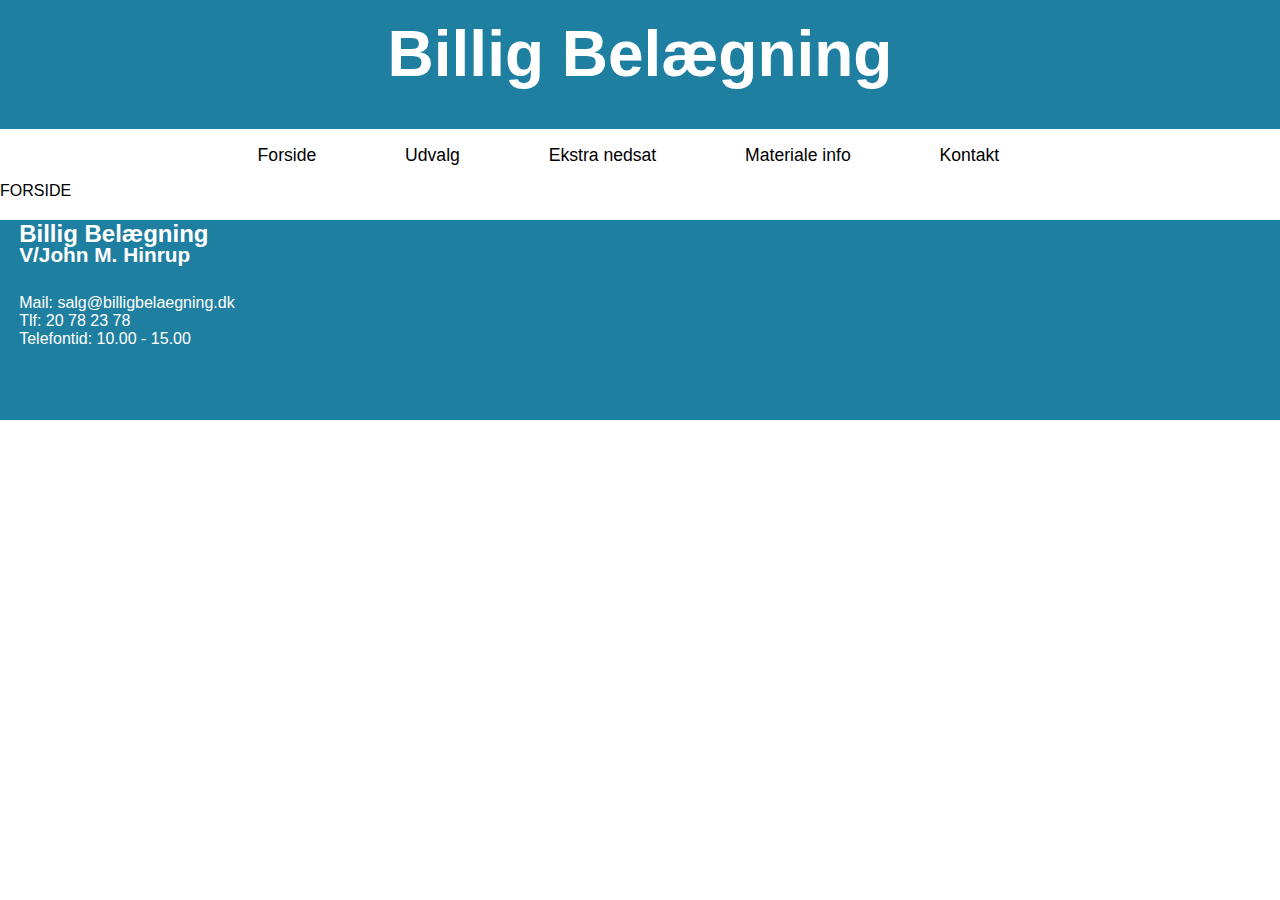
<file: index.html>
<!DOCTYPE html>
<html>

<head>
    <meta charset="utf-8">
    <meta name="viewport" content="width=device-width, initial-scale=1.0">
    <meta name="description" content="">
    <title>New Project</title>
    <link rel="stylesheet" type="text/css" href="css/style.css">
</head>

<body>
    <div class="wrapper">
        <header>
            <div class="header">
                <h1 class="headerskrift">Billig Belægning</h1>
            </div>
            <nav>
                <ul class="navul">
                    <li class="navli"><a href="index.html">Forside</a></li>
                    <li class="navli"><a href="udvalg.html">Udvalg</a></li>
                    <li class="navli"><a href="ekstranedsat.html">Ekstra nedsat</a></li>
                    <li class="navli"><a href="materialeinfo.html">Materiale info</a></li>
                    <li class="navli"><a href="kontakt.html">Kontakt</a></li>
                </ul>
            </nav>
            <div class="topnav" id="myTopnav">
                <a> </a>
                <a href="index.html" class="active">Forside</a>
                <a href="udvalg.html">Udvalg</a>
                <a href="ekstranedsat.html">Ekstra nedsat</a>
                <a href="materialeinfo.html">Materiale info</a>
                 <a href="kontakt.html">Kontakt</a>
                <a href="javascript:void(0);" class="icon" onclick="myFunction()">&#9776;</a>
            </div>
        </header>
        <section class=tekststykke>FORSIDE
        </section>

        <footer>
            <div class="footer">
                <section class="footertekst">
                    <h2 class="footerbb">Billig Belægning</h2>
                    <h4 class="jmh">V/John M. Hinrup</h4>
                    <p>Mail: salg@billigbelaegning.dk<br>Tlf: 20 78 23 78<br>Telefontid: 10.00 - 15.00</p>
                </section>
            </div>
        </footer>

    </div>

    <script src="js/myScript.js"></script>

    <script>
        /* her kommer mit script
        kommentar over flere linjer */

        // her er min kommentar

    </script>

</body>

</html>
</file>
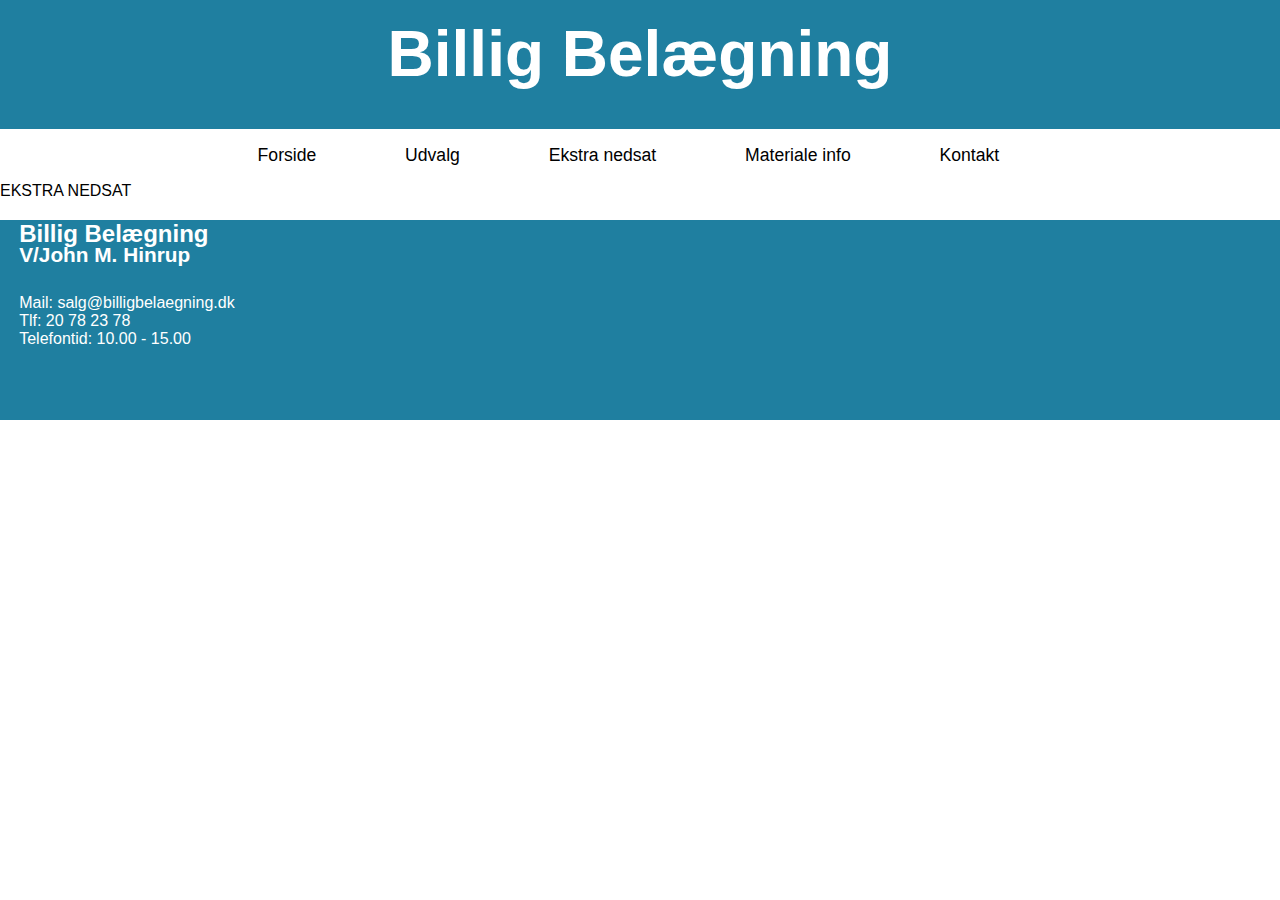
<file: ekstranedsat.html>
<!DOCTYPE html>
<html>

<head>
    <meta charset="utf-8">
    <meta name="viewport" content="width=device-width, initial-scale=1.0">
    <meta name="description" content="">
    <title>New Project</title>
    <link rel="stylesheet" type="text/css" href="css/style.css">
</head>

<body>
    <div class="wrapper">
        <header>
            <div class="header">
                <h1 class="headerskrift">Billig Belægning</h1>
            </div>
            <nav>
                <ul class="navul">
                    <li class="navli"><a href="index.html">Forside</a></li>
                    <li class="navli"><a href="udvalg.html">Udvalg</a></li>
                    <li class="navli"><a href="ekstranedsat.html">Ekstra nedsat</a></li>
                    <li class="navli"><a href="materialeinfo.html">Materiale info</a></li>
                    <li class="navli"><a href="kontakt.html">Kontakt</a></li>
                </ul>
            </nav>
            <div class="topnav" id="myTopnav">
                <a> </a>
                <a href="index.html" class="active">Forside</a>
                <a href="udvalg.html">Udvalg</a>
                <a href="ekstranedsat.html">Ekstra nedsat</a>
                <a href="materialeinfo.html">Materiale info</a>
                 <a href="kontakt.html">Kontakt</a>
                <a href="javascript:void(0);" class="icon" onclick="myFunction()">&#9776;</a>
            </div>
        </header>
        <section class=tekststykke>EKSTRA NEDSAT
        </section>

        <footer>
            <div class="footer">
                <section class="footertekst">
                    <h2 class="footerbb">Billig Belægning</h2>
                    <h4 class="jmh">V/John M. Hinrup</h4>
                    <p>Mail: salg@billigbelaegning.dk<br>Tlf: 20 78 23 78<br>Telefontid: 10.00 - 15.00</p>
                </section>
            </div>
        </footer>

    </div>

    <script src="js/myScript.js"></script>

    <script>
        /* her kommer mit script
        kommentar over flere linjer */

        // her er min kommentar

    </script>

</body>

</html>
</file>
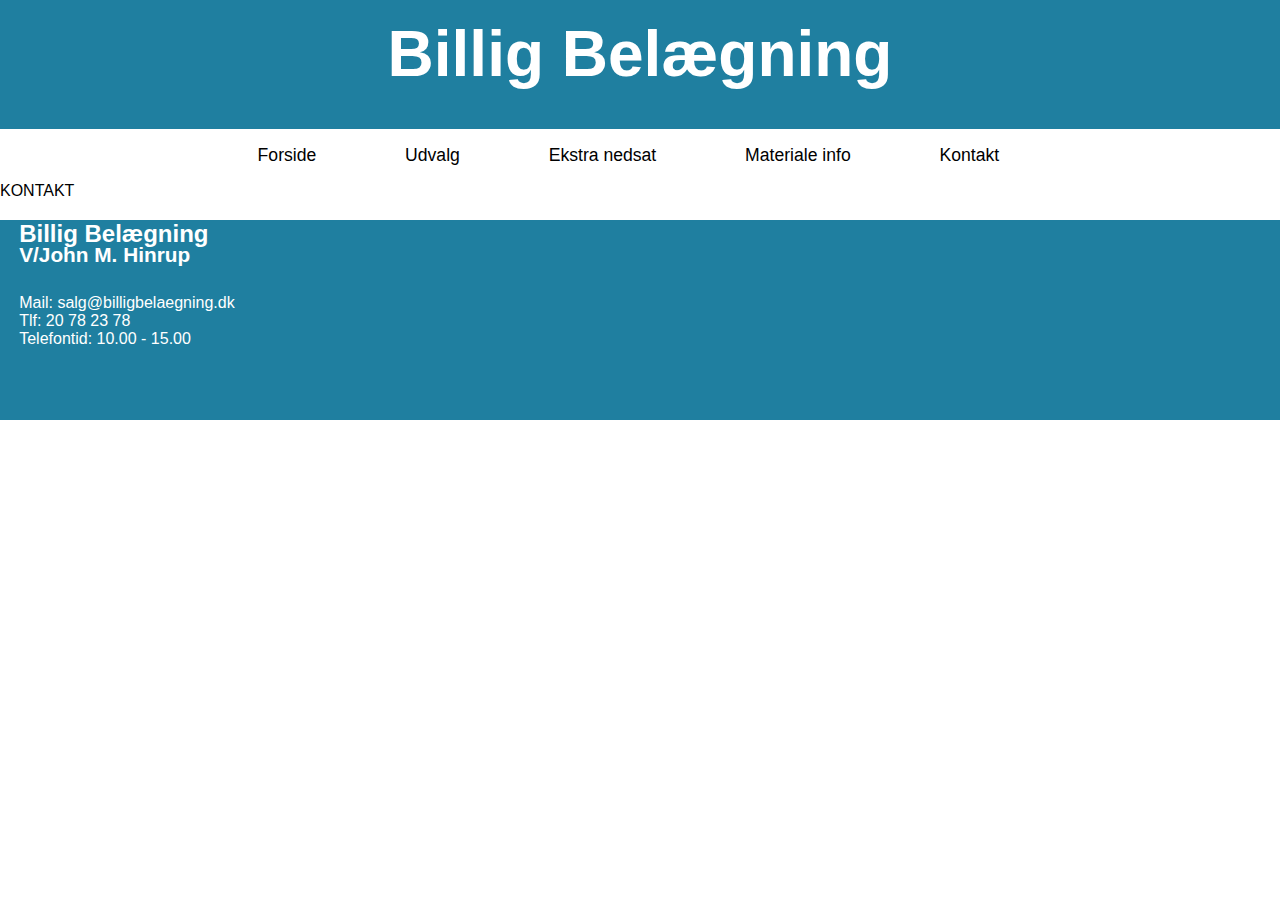
<file: kontakt.html>
<!DOCTYPE html>
<html>

<head>
    <meta charset="utf-8">
    <meta name="viewport" content="width=device-width, initial-scale=1.0">
    <meta name="description" content="">
    <title>New Project</title>
    <link rel="stylesheet" type="text/css" href="css/style.css">
</head>

<body>
    <div class="wrapper">
        <header>
            <div class="header">
                <h1 class="headerskrift">Billig Belægning</h1>
            </div>
            <nav>
                <ul class="navul">
                    <li class="navli"><a href="index.html">Forside</a></li>
                    <li class="navli"><a href="udvalg.html">Udvalg</a></li>
                    <li class="navli"><a href="ekstranedsat.html">Ekstra nedsat</a></li>
                    <li class="navli"><a href="materialeinfo.html">Materiale info</a></li>
                    <li class="navli"><a href="kontakt.html">Kontakt</a></li>
                </ul>
            </nav>
            <div class="topnav" id="myTopnav">
                <a> </a>
                <a href="index.html" class="active">Forside</a>
                <a href="udvalg.html">Udvalg</a>
                <a href="ekstranedsat.html">Ekstra nedsat</a>
                <a href="materialeinfo.html">Materiale info</a>
                 <a href="kontakt.html">Kontakt</a>
                <a href="javascript:void(0);" class="icon" onclick="myFunction()">&#9776;</a>
            </div>
        </header>
        <section class=tekststykke>KONTAKT
        </section>

        <footer>
            <div class="footer">
                <section class="footertekst">
                    <h2 class="footerbb">Billig Belægning</h2>
                    <h4 class="jmh">V/John M. Hinrup</h4>
                    <p>Mail: salg@billigbelaegning.dk<br>Tlf: 20 78 23 78<br>Telefontid: 10.00 - 15.00</p>
                </section>
            </div>
        </footer>

    </div>

    <script src="js/myScript.js"></script>

    <script>
        /* her kommer mit script
        kommentar over flere linjer */

        // her er min kommentar

    </script>

</body>

</html>
</file>
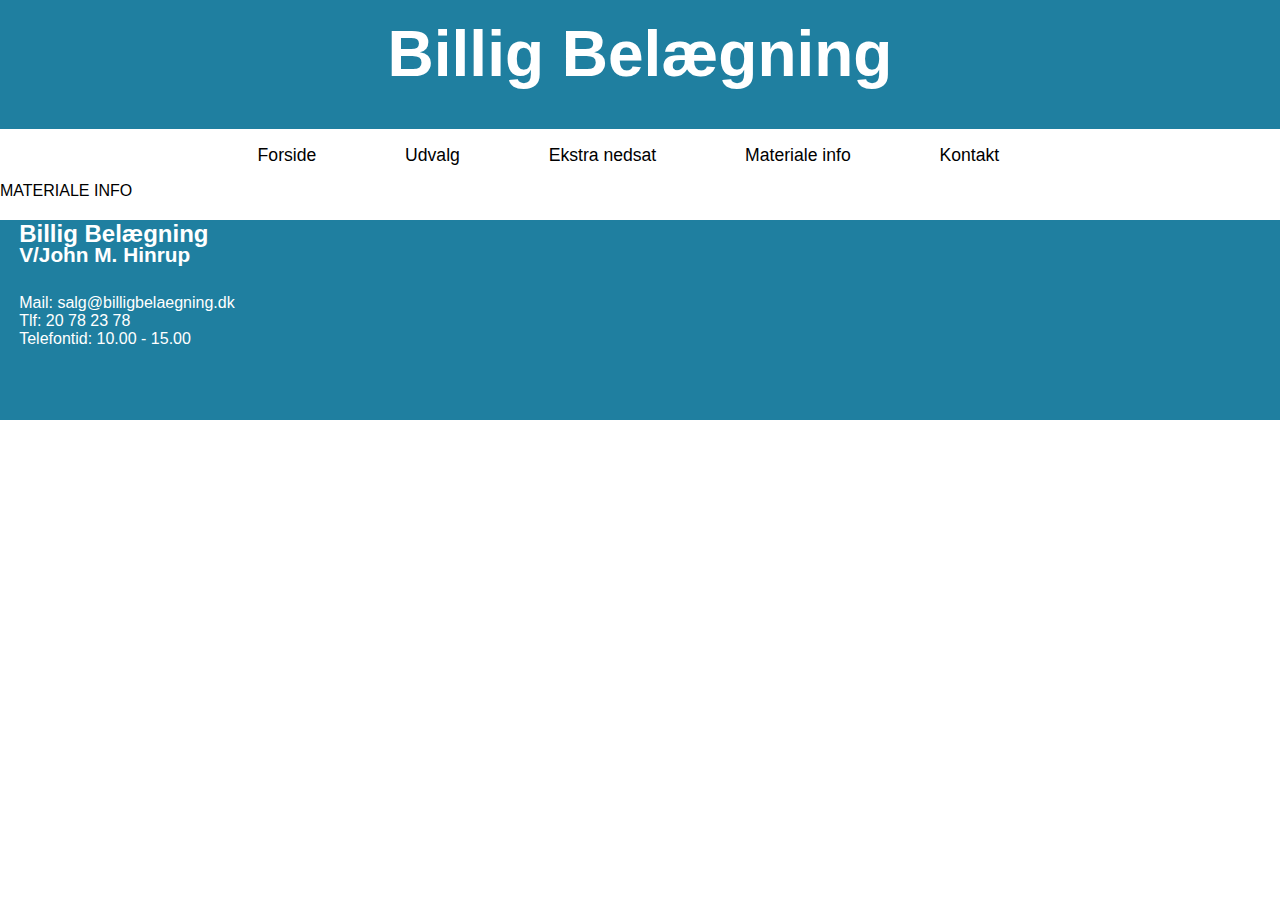
<file: materialeinfo.html>
<!DOCTYPE html>
<html>

<head>
    <meta charset="utf-8">
    <meta name="viewport" content="width=device-width, initial-scale=1.0">
    <meta name="description" content="">
    <title>New Project</title>
    <link rel="stylesheet" type="text/css" href="css/style.css">
</head>

<body>
    <div class="wrapper">
        <header>
            <div class="header">
                <h1 class="headerskrift">Billig Belægning</h1>
            </div>
            <nav>
                <ul class="navul">
                    <li class="navli"><a href="index.html">Forside</a></li>
                    <li class="navli"><a href="udvalg.html">Udvalg</a></li>
                    <li class="navli"><a href="ekstranedsat.html">Ekstra nedsat</a></li>
                    <li class="navli"><a href="materialeinfo.html">Materiale info</a></li>
                    <li class="navli"><a href="kontakt.html">Kontakt</a></li>
                </ul>
            </nav>
            <div class="topnav" id="myTopnav">
                <a> </a>
                <a href="index.html" class="active">Forside</a>
                <a href="udvalg.html">Udvalg</a>
                <a href="ekstranedsat.html">Ekstra nedsat</a>
                <a href="materialeinfo.html">Materiale info</a>
                 <a href="kontakt.html">Kontakt</a>
                <a href="javascript:void(0);" class="icon" onclick="myFunction()">&#9776;</a>
            </div>
        </header>
        <section class=tekststykke>MATERIALE INFO
        </section>

        <footer>
            <div class="footer">
                <section class="footertekst">
                    <h2 class="footerbb">Billig Belægning</h2>
                    <h4 class="jmh">V/John M. Hinrup</h4>
                    <p>Mail: salg@billigbelaegning.dk<br>Tlf: 20 78 23 78<br>Telefontid: 10.00 - 15.00</p>
                </section>
            </div>
        </footer>

    </div>

    <script src="js/myScript.js"></script>

    <script>
        /* her kommer mit script
        kommentar over flere linjer */

        // her er min kommentar

    </script>

</body>

</html>
</file>
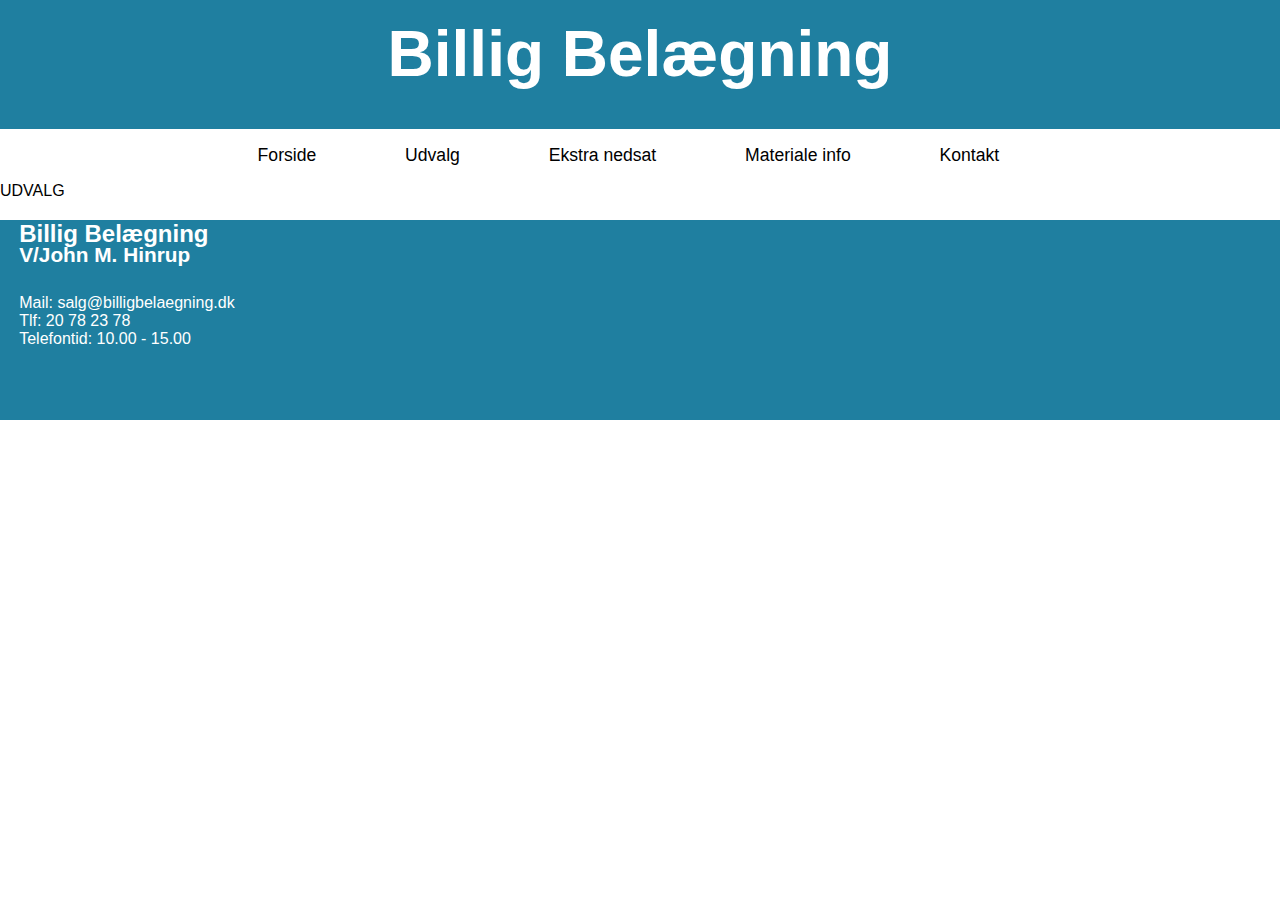
<file: udvalg.html>
<!DOCTYPE html>
<html>

<head>
    <meta charset="utf-8">
    <meta name="viewport" content="width=device-width, initial-scale=1.0">
    <meta name="description" content="">
    <title>New Project</title>
    <link rel="stylesheet" type="text/css" href="css/style.css">
</head>

<body>
    <div class="wrapper">
        <header>
            <div class="header">
                <h1 class="headerskrift">Billig Belægning</h1>
            </div>
            <nav>
                <ul class="navul">
                    <li class="navli"><a href="index.html">Forside</a></li>
                    <li class="navli"><a href="udvalg.html">Udvalg</a></li>
                    <li class="navli"><a href="ekstranedsat.html">Ekstra nedsat</a></li>
                    <li class="navli"><a href="materialeinfo.html">Materiale info</a></li>
                    <li class="navli"><a href="kontakt.html">Kontakt</a></li>
                </ul>
            </nav>
            <div class="topnav" id="myTopnav">
                <a> </a>
                <a href="index.html" class="active">Forside</a>
                <a href="udvalg.html">Udvalg</a>
                <a href="ekstranedsat.html">Ekstra nedsat</a>
                <a href="materialeinfo.html">Materiale info</a>
                 <a href="kontakt.html">Kontakt</a>
                <a href="javascript:void(0);" class="icon" onclick="myFunction()">&#9776;</a>
            </div>
        </header>
        <section class=tekststykke>UDVALG
        </section>

        <footer>
            <div class="footer">
                <section class="footertekst">
                    <h2 class="footerbb">Billig Belægning</h2>
                    <h4 class="jmh">V/John M. Hinrup</h4>
                    <p>Mail: salg@billigbelaegning.dk<br>Tlf: 20 78 23 78<br>Telefontid: 10.00 - 15.00</p>
                </section>
            </div>
        </footer>

    </div>

    <script src="js/myScript.js"></script>

    <script>
        /* her kommer mit script
        kommentar over flere linjer */

        // her er min kommentar

    </script>

</body>

</html>
</file>
<file: css/style.css>
/*GLOBAL*/

Body {
    font-family: arial, verdana;
    margin: auto;
}

a {
    text-decoration: none;
    color: black;
    position: relative;
    font-size: 1.1em;
}

h1 {
    font-family: arial black, arial, verdana;
    color: white;
    text-align: center;
}

ul {
    list-style-type: none;
}

/*HEADER OG NAV*/

.header {
    width: 100%;
    height: 150px;
    background: #1f7fa0;
}

.navul {
    display: flex;
    flex-wrap: wrap;
    align-content: space-between;
    background-color: white;
}

.navli {
    flex-grow: 1;
}

/*INDHOLD*/

.tekststykke {
    background-color: white;
    width: 100%;
}

/*FOOTER*/

.footer {
    width: 100%;
    height: 200px;
    background: #1f7fa0;
}

.footertekst {
    color: white;
    margin-left: 1.5%;
}

.footerbb {
    font-family: arial black, arial, verdana;
    font-size: 1.5em;
}

.jmh {
    font-family: arial, verdana;
    font-size: 1.3em;
    margin-top: -25px;
}

/*MOBIL*/

@media (max-width: 767px) {
    .header {
        margin-top: -10%;
        height: 80px;
        padding-bottom: 1%;
    }
    .headerskrift {
        font-size: 2.5em;
        padding-top: 6%;
    }
    /*nav*/
    .navul {
        display: none;
    }
    /* Add a black background color to the top navigation */
.topnav {
    background-color: #1f7fa0;
    overflow: hidden;
}

/* Style the links inside the navigation bar */
.topnav a {
    float: left;
    display: block;
    color: white;
    text-align: center;
    padding: 1px 16px;
    text-decoration: none;
    font-size: 17px;
}
    /* Add an active class to highlight the current page */
.active {
    color: white;
}
    .topnav a:not(:first-child) {display: none;}
  .topnav a.icon {
    float: right;
    display: block;
  }
    .topnav.responsive {position: relative;}
  .topnav.responsive a.icon {
    position: absolute;
    right: 0;
    top: 0;
  }
  .topnav.responsive a {
    float: none;
    display: block;
    text-align: left;
  }

    
}

/*TABLET*/

@media (min-width: 768px) and (max-width: 1023px) {
    .header {
        margin-top: -7%;
    }
    .headerskrift {
        font-size: 4em;
        padding-top: 3.5%;
    }
    
    /*NAV*/
    .navul {
        margin-left: 7%;
        margin-right: 7%;
    }
}

/*DESKTOP*/

@media (min-width: 1024px) {
    .header {
        margin-top: -5%;
    }

    .headerskrift {
        font-size: 4em;
        padding-top: 3%;
    }

    
    /*NAV*/
    .topnav {
        display: none;
    }
    /*hover effekt*/
    a:before {
        content: "";
        position: absolute;
        width: 100%;
        height: 2px;
        bottom: 0;
        left: 0;
        background-color: #000;
        visibility: hidden;
        -webkit-transform: scaleX(0);
        transform: scaleX(0);
        -webkit-transition: all 0.3s ease-in-out 0s;
        transition: all 0.3s ease-in-out 0s;
    }
    a:hover:before {
        visibility: visible;
        -webkit-transform: scaleX(1);
        transform: scaleX(1);
    }
    .navul {
        margin-left: 17%;
        margin-right: 15%;
    }
}
</file>
